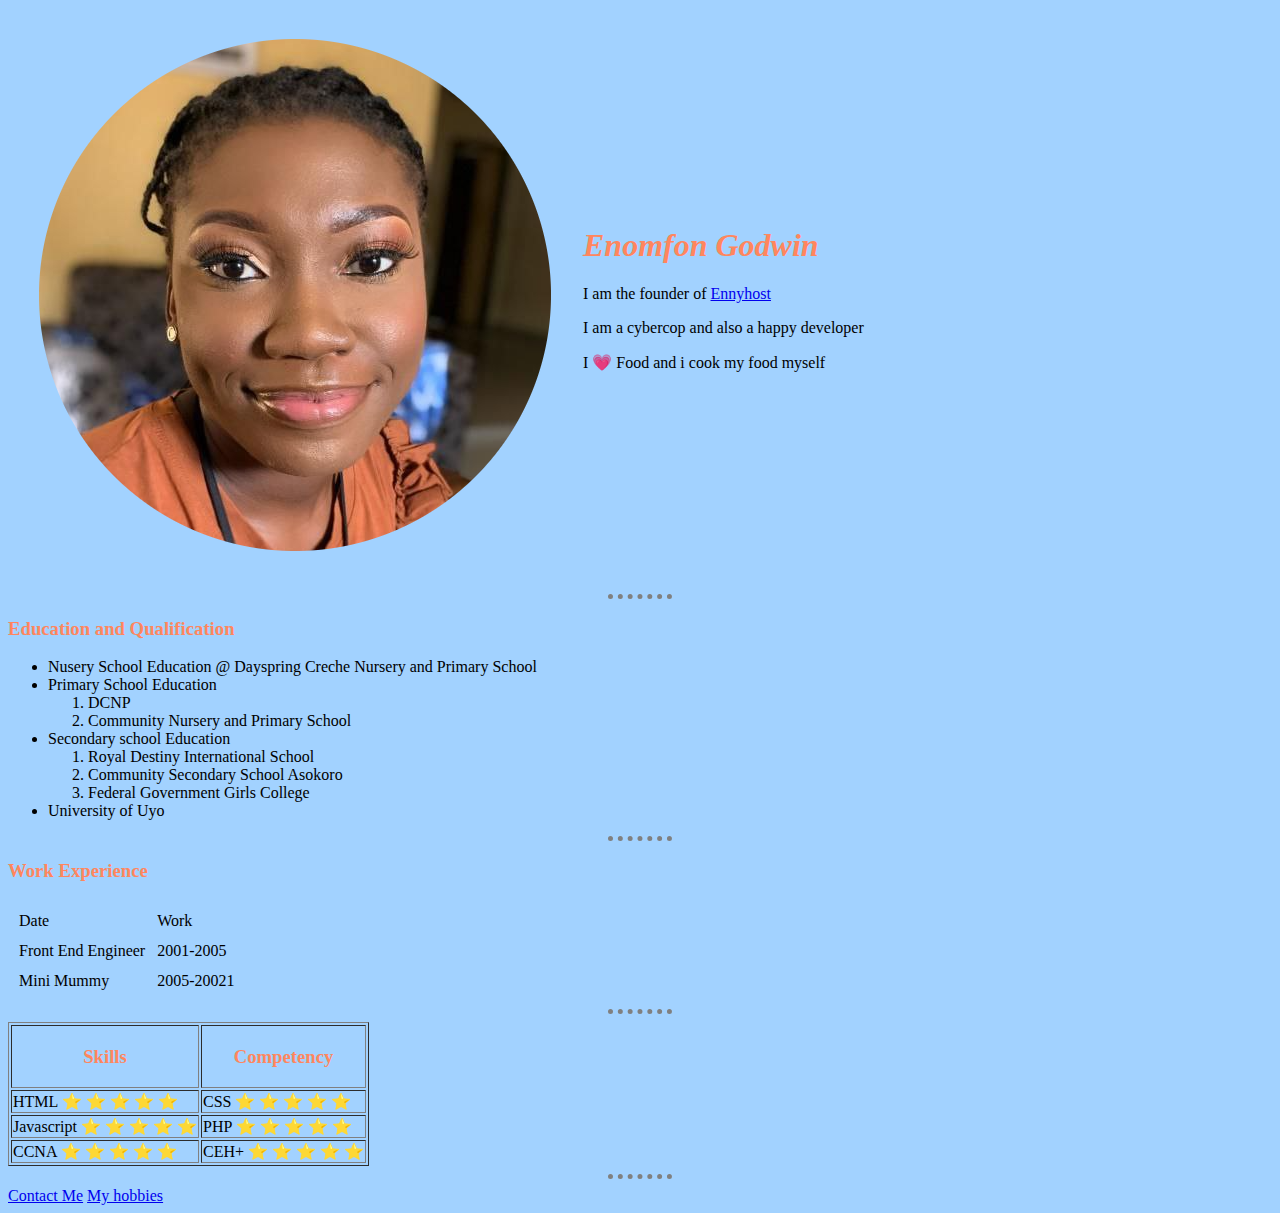
<file: index.html>
<!DOCTYPE html>
<html lang="en">
<head>
    <meta charset="UTF-8">
    <meta http-equiv="X-UA-Compatible" content="IE=edge">
    <meta name="viewport" content="width=device-width, initial-scale=1.0">
    <title>Document</title>
    <link rel="stylesheet" href="CSS/style.css">
</head>
<body>
    <table cellspacing="30">
        <tr>
            <td><img src="Img/mama2.png" alt="my profile picture"></td>
            <td><i><h1>Enomfon Godwin</h1></i> 
                <p>I am the founder of <a href="www.ennyhost.com">Ennyhost</a></p>
                <p>I am a cybercop and also a happy developer</p>
                <p>I &#128151 Food and i cook my food myself</p>
            </td>
        </tr>
    </table>
    <hr>
    <h3>Education and Qualification</h3>
    <ul>
        <li>Nusery School Education @ Dayspring Creche Nursery and Primary School</li>
        <li>Primary School Education
            <ol>
                <li>DCNP</li>
                <li>Community Nursery and Primary School</li> 
            </ol>
        </li>
        <li>Secondary school Education
            <ol>
                <li>Royal Destiny International School</li>
                <li>Community Secondary School Asokoro</li>
                <li>Federal Government Girls College </li>
            </ol>
        </li>
        <li>University of Uyo</li>
    </ul>
    <hr>
    <h3>Work Experience</h3>
    <table cellspacing="10">
        <b> <thead>
            <tr>
                <td>Date </td>
                <td>Work</td>
            </tr>
        </thead> </b>
        <tbody>
            <tr>
                <td>Front End Engineer</td>
                <td>2001-2005</td>
            </tr>
            <tr>
                <td>Mini Mummy</td>
                <td>2005-20021</td>
            </tr>
        </tbody>
    </table>
    <hr>
    <table border="1px" >
        <thead>
            <tr>
                <th><h3>Skills</h3></th>
                <th><h3>Competency</h3></th>
            </tr>
        </thead>
        <tbody>
            <tr>
                <td>HTML &#11088 &#11088 &#11088 &#11088 &#11088</td>
                <td>CSS &#11088 &#11088 &#11088 &#11088 &#11088</td>
            </tr>
            <tr>
                <td>Javascript &#11088 &#11088 &#11088 &#11088 &#11088</td>
                <td>PHP &#11088 &#11088 &#11088 &#11088 &#11088 </td>
            </tr>
            <tr>
                <td>CCNA &#11088 &#11088 &#11088 &#11088 &#11088</td>
                <td>CEH+ &#11088 &#11088 &#11088 &#11088 &#11088</td>
            </tr>
        </tbody>
    </table>
    <hr>
    
</body>
<a href="contact.html">Contact Me</a>
<a href="hobbies.html">My hobbies</a>
</html>
</file>
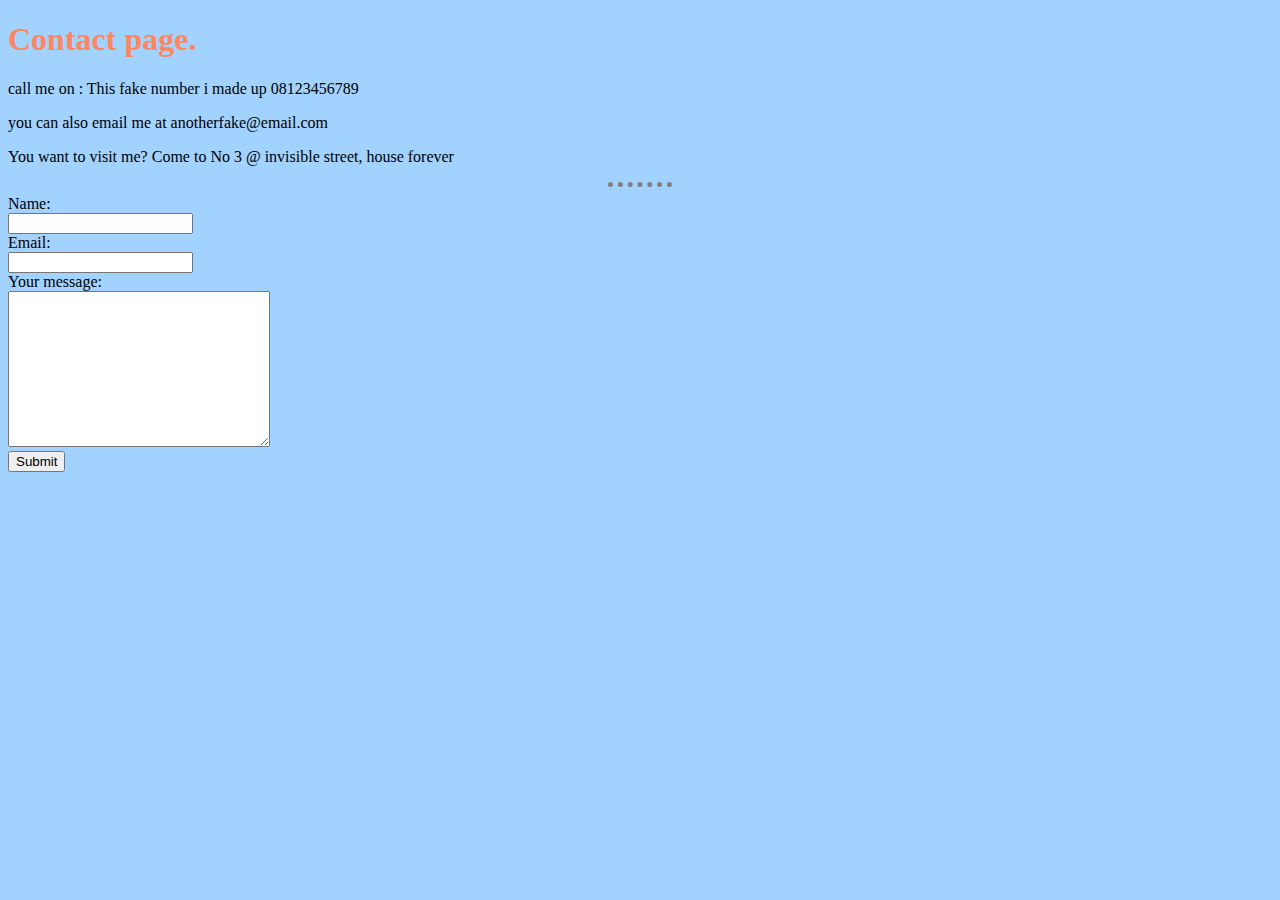
<file: contact.html>
<!DOCTYPE html>
<html lang="en">
<head>
    <meta charset="UTF-8">
    <meta http-equiv="X-UA-Compatible" content="IE=edge">
    <meta name="viewport" content="width=device-width, initial-scale=1.0">
    <title>Document</title>
    <link rel="stylesheet" href="CSS/style.css">
</head>
<body>
    <h1>Contact page. </h1>
    <p>
        call me on : This fake number i made up 08123456789
    </p> 
    <p>
        you can also email me at anotherfake@email.com
    </p>
    <p>
        You want to visit me? Come to No 3 @ invisible street, house forever
    </p>
    <hr>
    <form action="mailto:favourgodwinakpanudo@gmail.com" method="POST" enctype="text/plain">
        <label for="YName">Name: </label><br>
        <input type="text" name="YName"><br> 
        <label for="Email">Email: </label><br>
        <input type="Email" name="Email"><br>
        <label for="message">Your message: </label><br>
        <textarea name="message" id="" cols="30" rows="10"></textarea><br>
        <input type="submit" value="Submit">
    </form>

</body>
</html>
</file>
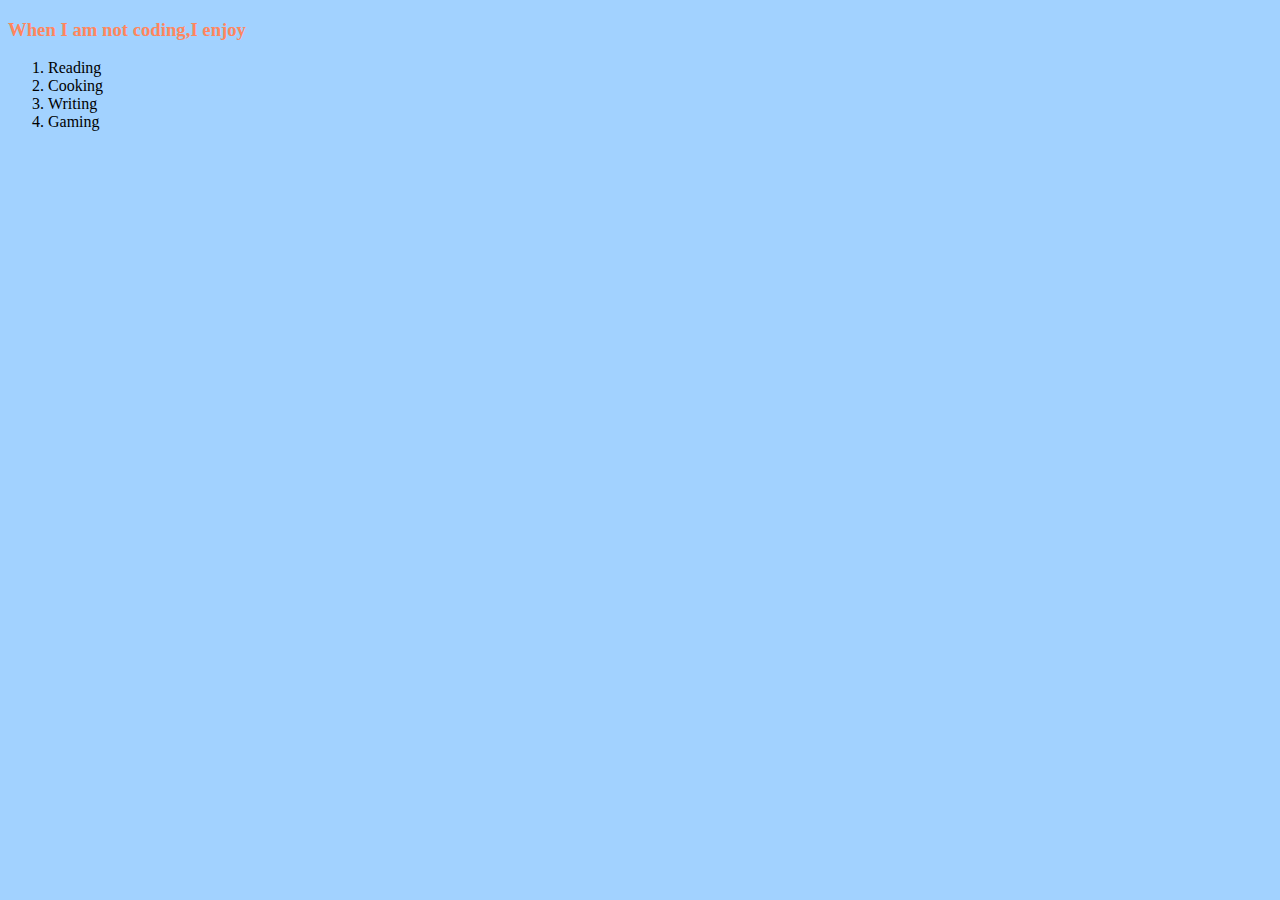
<file: hobbies.html>
<!DOCTYPE html>
<html lang="en">
<head>
    <meta charset="UTF-8">
    <meta http-equiv="X-UA-Compatible" content="IE=edge">
    <meta name="viewport" content="width=device-width, initial-scale=1.0">
    <title>Document</title>
    <link rel="stylesheet" href="CSS/style.css">
</head>
<body>
    <h3>When I am not coding,I enjoy</h3>
    <ol>
        <li>Reading</li>
        <li>Cooking</li>
        <li>Writing</li>
        <li>Gaming</li>
    </ol>
</body>
</html>
</file>
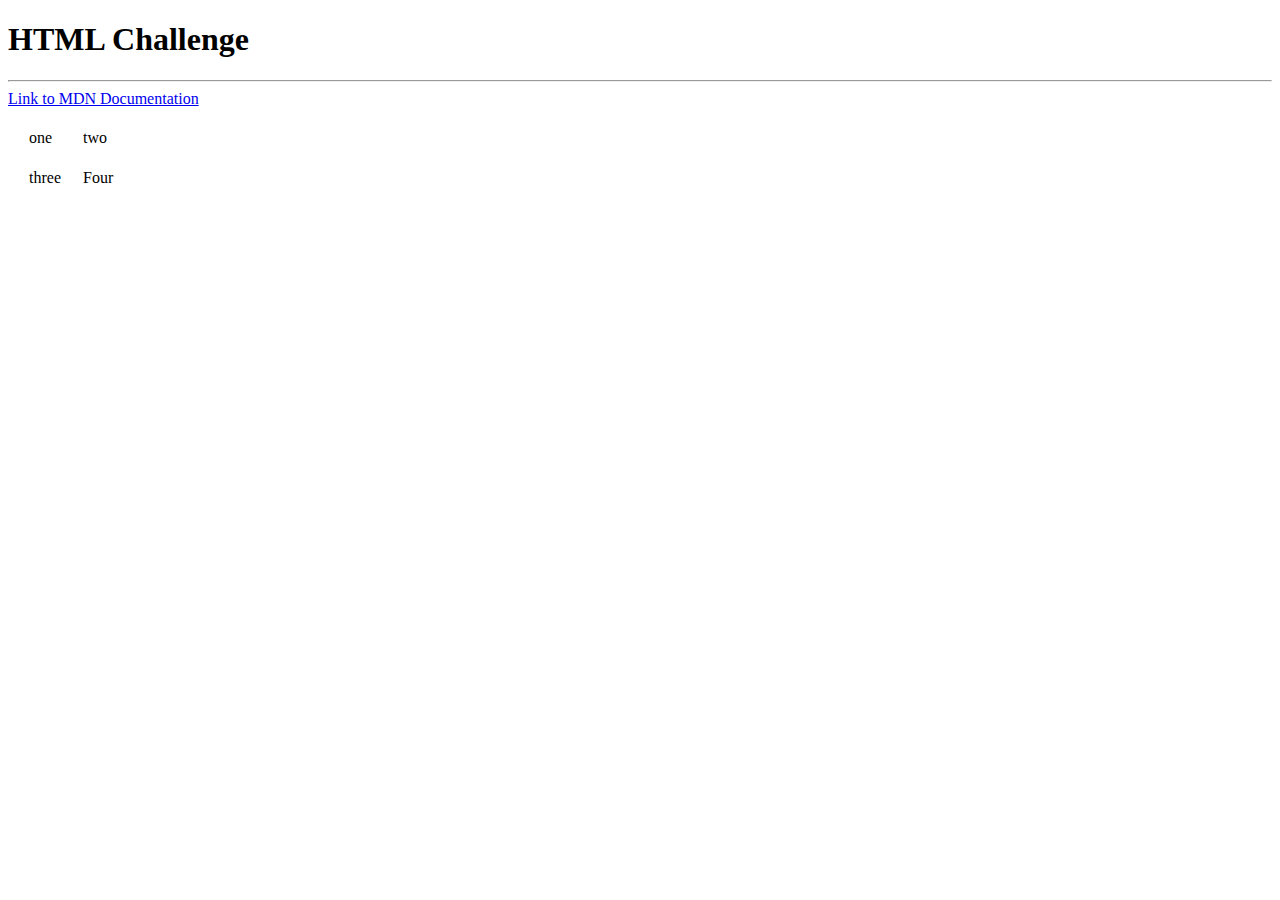
<file: temp.html>
<!DOCTYPE html>
<html lang="en">
<head>
    <meta charset="UTF-8">
    <meta http-equiv="X-UA-Compatible" content="IE=edge">
    <meta name="viewport" content="width=device-width, initial-scale=1.0">
    <title>Document</title>
</head>
<body>
    <h1>
        HTML Challenge
    </h1>
    <hr>
    <a href="https://developer.mozilla.org/en-US/">Link to MDN Documentation</a>
    <table cellspacing="20">
        <tr>
            <td>one</td>
            <td>two</td>
        </tr>
        <tr>
            <td>three</td>
            <td>Four</td>
        </tr>
    </table>
    
</body>
</html>
</file>
<file: CSS/style.css>
body{
    background-color: #A2D2FF;
}
hr{
    border-style: none;
    border-top-style: dotted;
    border-color:grey;
    width:05%;
    border-width:5px;
}
h1,h3{
    color:#FF865E
}
</file>
